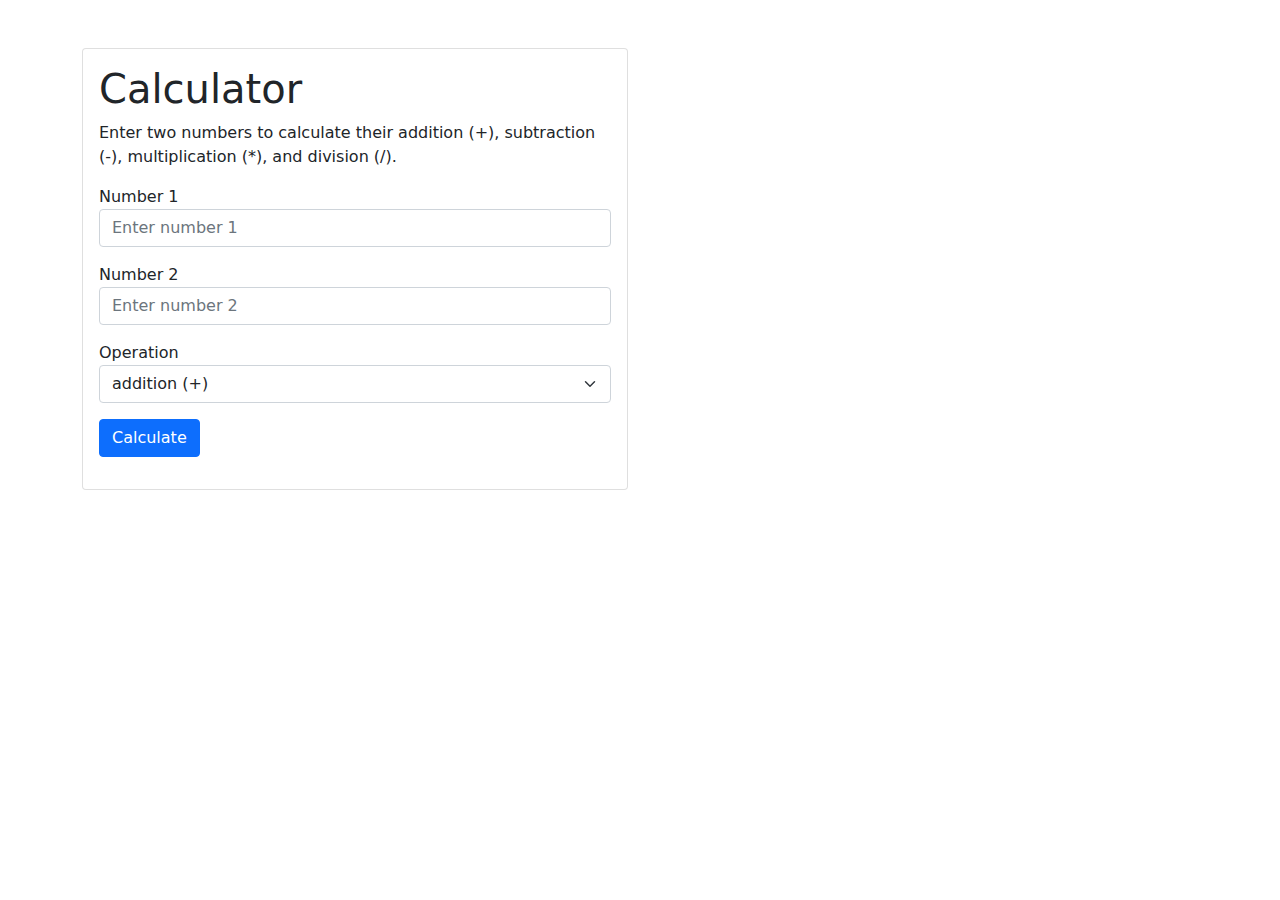
<file: calculator/index.html>
<!DOCTYPE html>
<html lang="en">
  <head>
    <meta charset="UTF-8" />
    <meta name="viewport" content="width=device-width, initial-scale=1.0" />
    <title>Calculator</title>
    <link rel="stylesheet" href="./css/bootstrap.min.css" />
  </head>
  <body>
    <section>
      <div class="container mt-5">
        <div class="row">
          <div class="col-md-6">
            <div class="card">
              <div class="card-body">
                <h1 class="card-title">Calculator</h1>
                <p class="card-text">
                  Enter two numbers to calculate their addition (+), subtraction
                  (-), multiplication (*), and division (/).
                </p>
                <div class="row">
                  <div class="col-md-12">
                    <div class="form-group">
                      <label for="num1">Number 1</label>
                      <input
                        type="text"
                        class="form-control"
                        id="num1"
                        placeholder="Enter number 1"
                      />
                    </div>
                  </div>
                  <div class="col-md-12">
                    <div class="form-group mt-3">
                      <label for="num2">Number 2</label>
                      <input
                        type="text"
                        class="form-control"
                        id="num2"
                        placeholder="Enter number 2"
                      />
                    </div>
                  </div>
                  <div class="col-md-12 mt-3">
                    <label >Operation</label>
                    <select class="form-select" id="operations">
                      <option value="+">addition (+)</option>
                      <option value="-">subtraction (-)</option>
                      <option value="*">multiplication (*)</option>
                      <option value="/">division (/)</option>
                    </select>
                  </div>
                  <div class="col-md-12">
                    <div class="mt-3">
                      <button
                        type="button"
                        onclick="calculate()"
                        class="btn btn-primary"
                      >
                        Calculate
                      </button>
                    </div>
                  </div>
                </div>

                <div class="row">
                  <div class="col-md-12">
                    <div class="mt-3">
                      <div id="result"></div>
                    </div>
                  </div>
                </div>
              </div>
            </div>
          </div>
        </div>
      </div>
    </section>

    <script src="./js/bootstrap.bundle.min.js"></script>
    <script src="./js/script.js"></script>
  </body>
</html>
</file>
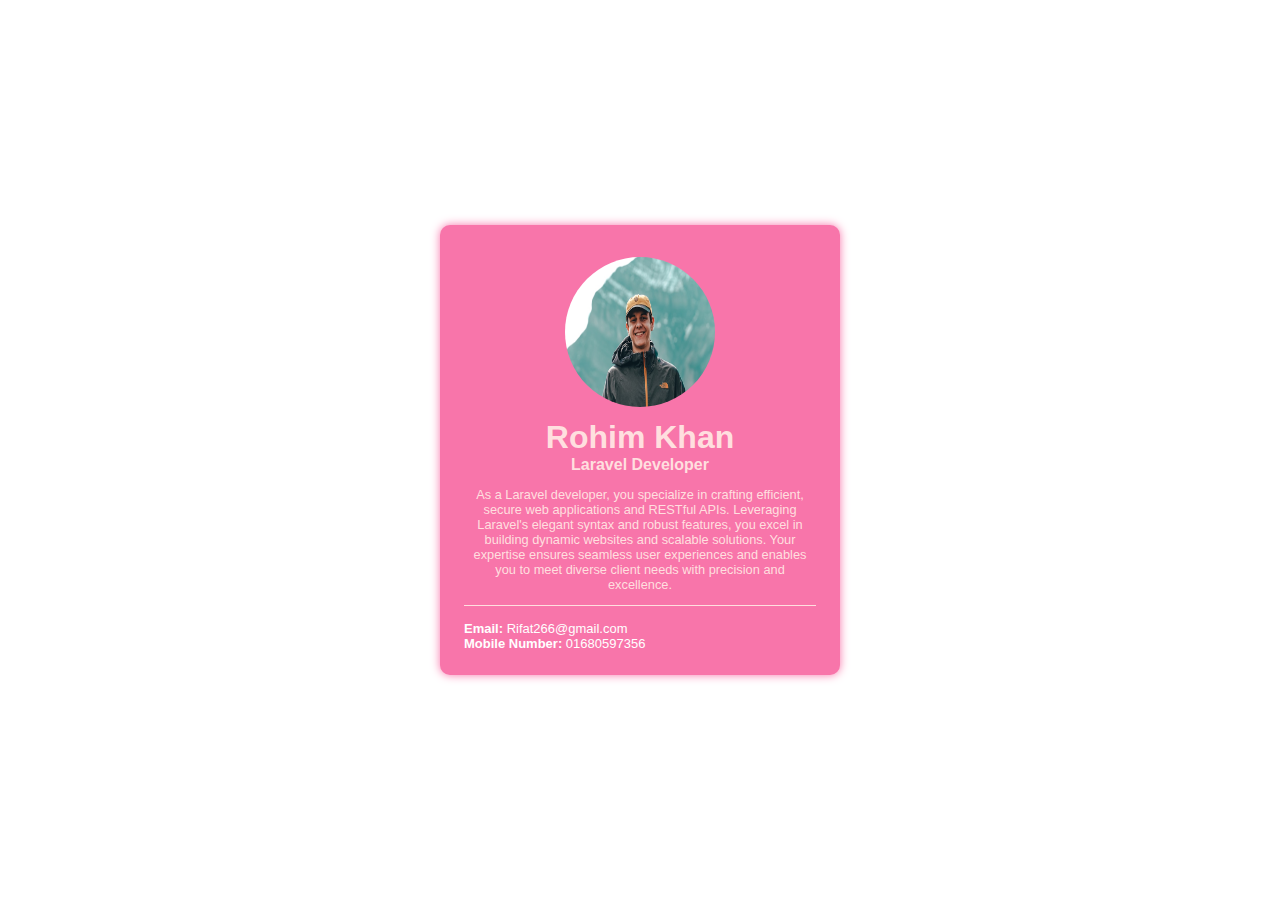
<file: profile_card/index.html>
<!DOCTYPE html>
<html lang="en">
  <head>
    <meta charset="UTF-8" />
    <meta name="viewport" content="width=device-width, initial-scale=1.0" />
    <title>Personal Profile Card</title>
    <link rel="preconnect" href="https://fonts.googleapis.com" />
    <link rel="stylesheet" href="style.css" />
  </head>
  <body>
    <section class="content">
      <div class="card">
        <div class="card-image">
          <img src="./img/profile-pic.jpg" alt="" width="150" height="150" />
        </div>
        <div class="card-body">
          <h1 class="profile-title">Rohim Khan</h1>
          <h4 class="profile-occupation">Laravel Developer</h4>
          <p class="profile-description">
            As a Laravel developer, you specialize in crafting efficient, secure
            web applications and RESTful APIs. Leveraging Laravel's elegant
            syntax and robust features, you excel in building dynamic websites
            and scalable solutions. Your expertise ensures seamless user
            experiences and enables you to meet diverse client needs with
            precision and excellence.
          </p>
        </div>
        <div class="contact-information">
          <br />
          <p><span>Email:</span> Rifat266@gmail.com</p>
          <p><span>Mobile Number:</span> 01680597356</p>
        </div>
      </div>
    </section>
  </body>
</html>
</file>
<file: profile_card/style.css>
* {
  margin: 0;
  padding: 0;
  box-sizing: border-box;
  font-family: "Open Sans", "Helvetica Neue", sans-serif;
}

.content {
  display: flex;
  justify-content: center;
  align-items: center;
  height: 100vh;
}

.card {
  width: 400px;
  background-color: #f875aa;
  border-radius: 10px;
  box-shadow: 0px 0px 10px #f875aa;
  margin: 10px;
  padding: 1.5rem;
}

.card-body {
  text-align: center;
  color: #ffdfdf;
}

.profile-title {
  font-size: 2rem;
  font-weight: 900;
}

.profile-occupation {
  font-weight: 600;
}

.profile-description {
  margin: 0.8rem 0;
  font-size: 0.8rem;
  font-weight: 400;
}

.card-image {
  text-align: center;
  margin: 0.5rem 0;
}

.card-image img {
  border-radius: 50%;
}

.contact-information {
  color: white;
  font-size: small;
  border-top: 1px solid #ffdfdf;
}

.contact-information span {
  font-weight: 800;
}
</file>
